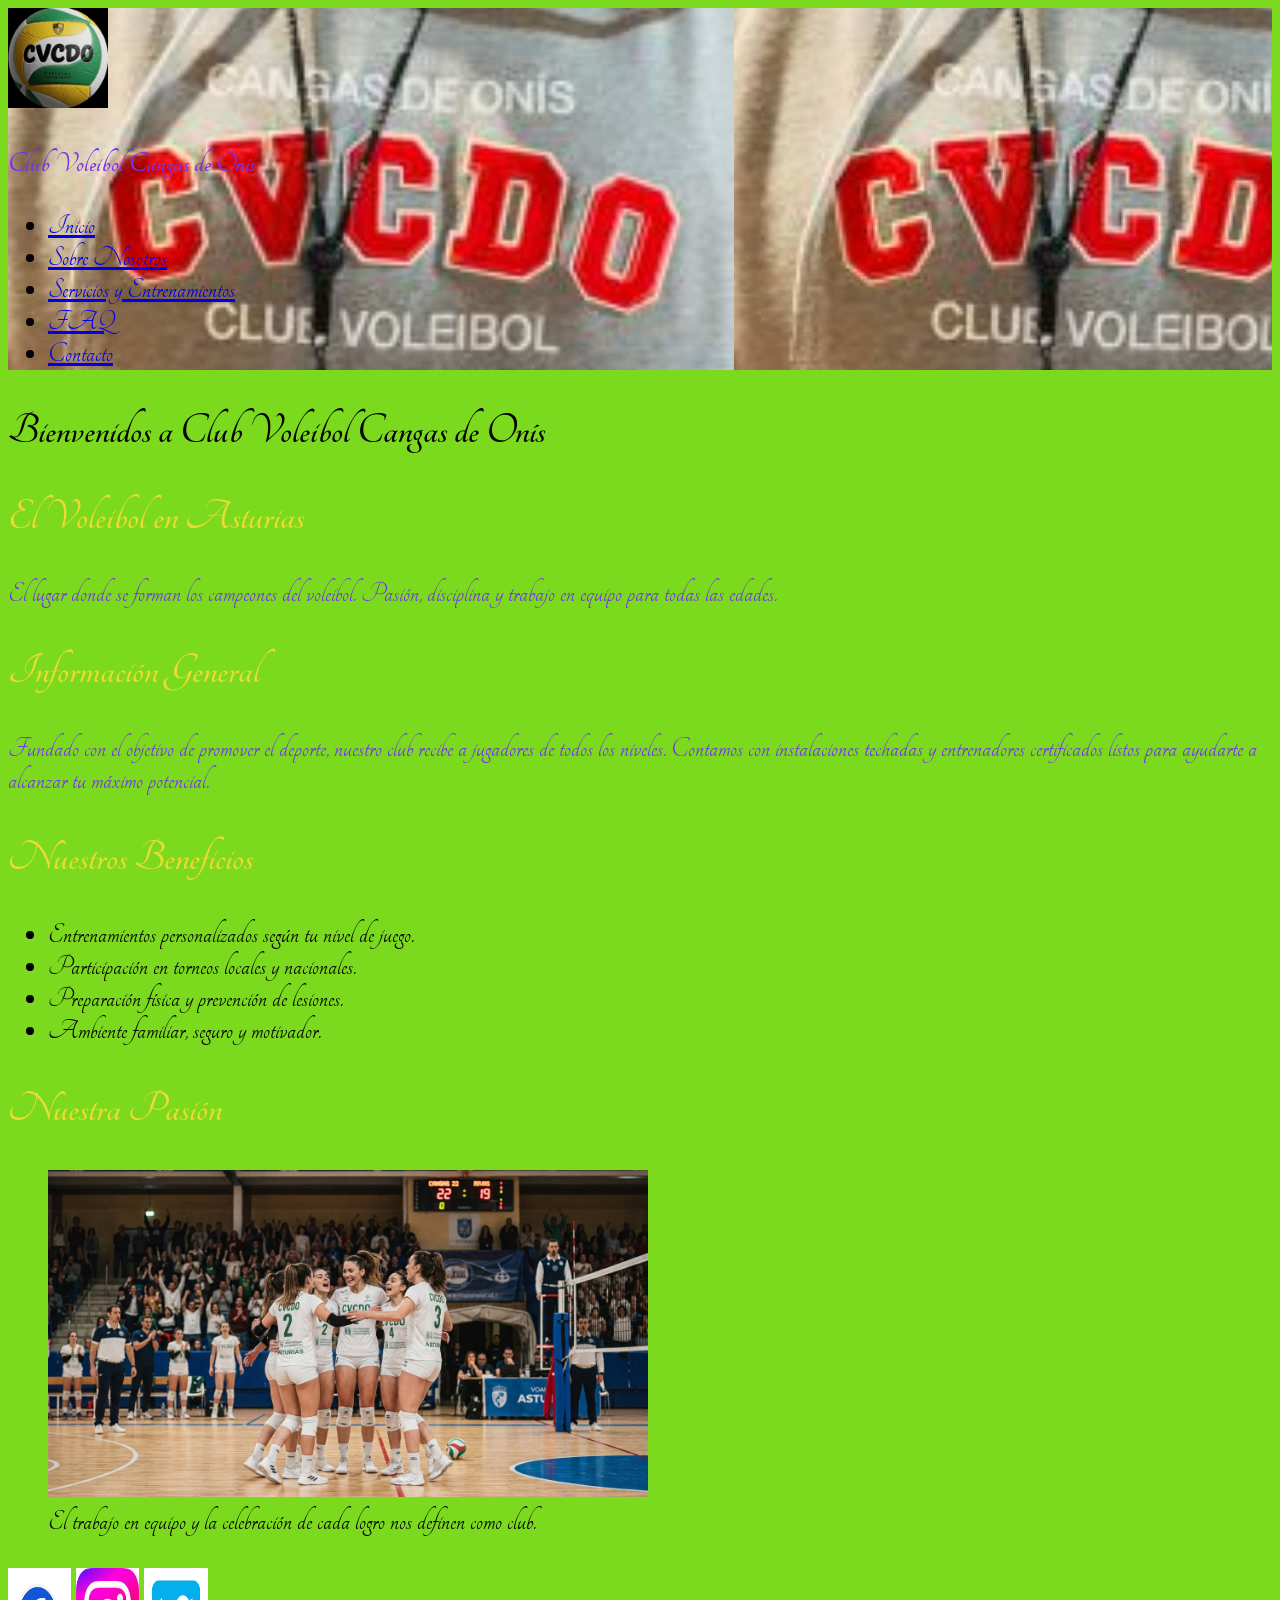
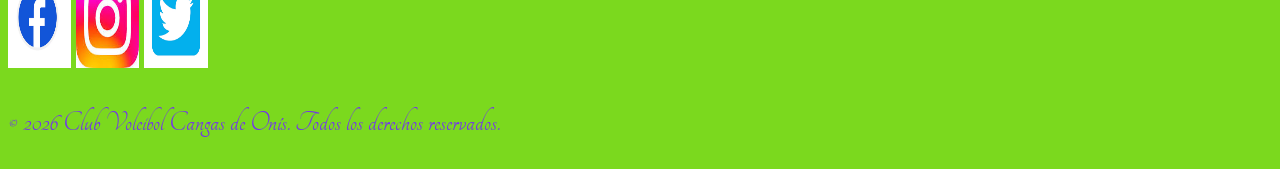
<file: index.html>
<!DOCTYPE html>
<html lang="es">
<head>
    <meta charset="UTF-8">
    <meta name="viewport" content="width=device-width, initial-scale=1.0">
    <title>Club Voleibol Cangas de Onís - Inicio</title>
    <link rel="stylesheet" href="./css/styles.css">
     <link rel="stylesheet"
          href="https://fonts.googleapis.com/css?family=Tangerine">
    
</head>
<body>
    <header class="header">
        <img src="./img/logo.jpg" alt="logo" width="100">
        <p><strong>Club Voleibol Cangas de Onís</strong></p>
        <nav>
            <ul>
                <li><a href="#">Inicio</a></li>
                <li><a href="./pages/sobre-nosotros.html">Sobre Nosotros</a></li>
                <li><a href="pages/servicios.html">Servicios y Entrenamientos</a></li>
                <li><a href="pages/faq.html">FAQ</a></li>
                <li><a href="pages/contacto.html">Contacto</a></li>
            </ul>
        </nav>
    </header>

    <main>
        <section>
            <h1>Bienvenidos a Club Voleibol Cangas de Onís</h1>
            <article>
                <h2>El Voleibol en Asturias</h2>
                <p>El lugar donde se forman los campeones del voleibol. Pasión, disciplina y trabajo en equipo para todas las edades.</p>
            </article>
        </section>

        <section>
            <h2>Información General</h2>
            <p>Fundado con el objetivo de promover el deporte, nuestro club recibe a jugadores de todos los niveles. Contamos con instalaciones techadas y entrenadores certificados listos para ayudarte a alcanzar tu máximo potencial.</p>
        </section>

        <section>
            <h2>Nuestros Beneficios</h2>
            <ul>
                <li>Entrenamientos personalizados según tu nivel de juego.</li>
                <li>Participación en torneos locales y nacionales.</li>
                <li>Preparación física y prevención de lesiones.</li>
                <li>Ambiente familiar, seguro y motivador.</li>
            </ul>
        </section>

        <section>
            <h2>Nuestra Pasión</h2>
            <figure>
                <img src="./img/festejo.jpg" alt="Jugadores de voleibol celebrando un punto en la cancha en equipo" width="600">
                <figcaption>El trabajo en equipo y la celebración de cada logro nos definen como club.</figcaption>
            </figure>
        </section>
    </main>

    <footer>
        <nav>
            <a href="https://facebook.com" target="_blank"> <img src="./img/fb.avif" alt="visitanos en facebook" width="5%" height="100"></a> 
            <a href="https://instagram.com" target="_blank"> <img src="./img/ig.jpg" alt="visitanos en instagram" width="5%" height="100"></a> 
            <a href="https://twitter.com" target="_blank"> <img src="./img/tw.avif" alt="visitanos en twitter" width="5%" height="100"></a>
        </nav>
        <p>&copy; 2026 Club Voleibol Cangas de Onís. Todos los derechos reservados.</p>
    </footer>

</body>
</html>
</file>
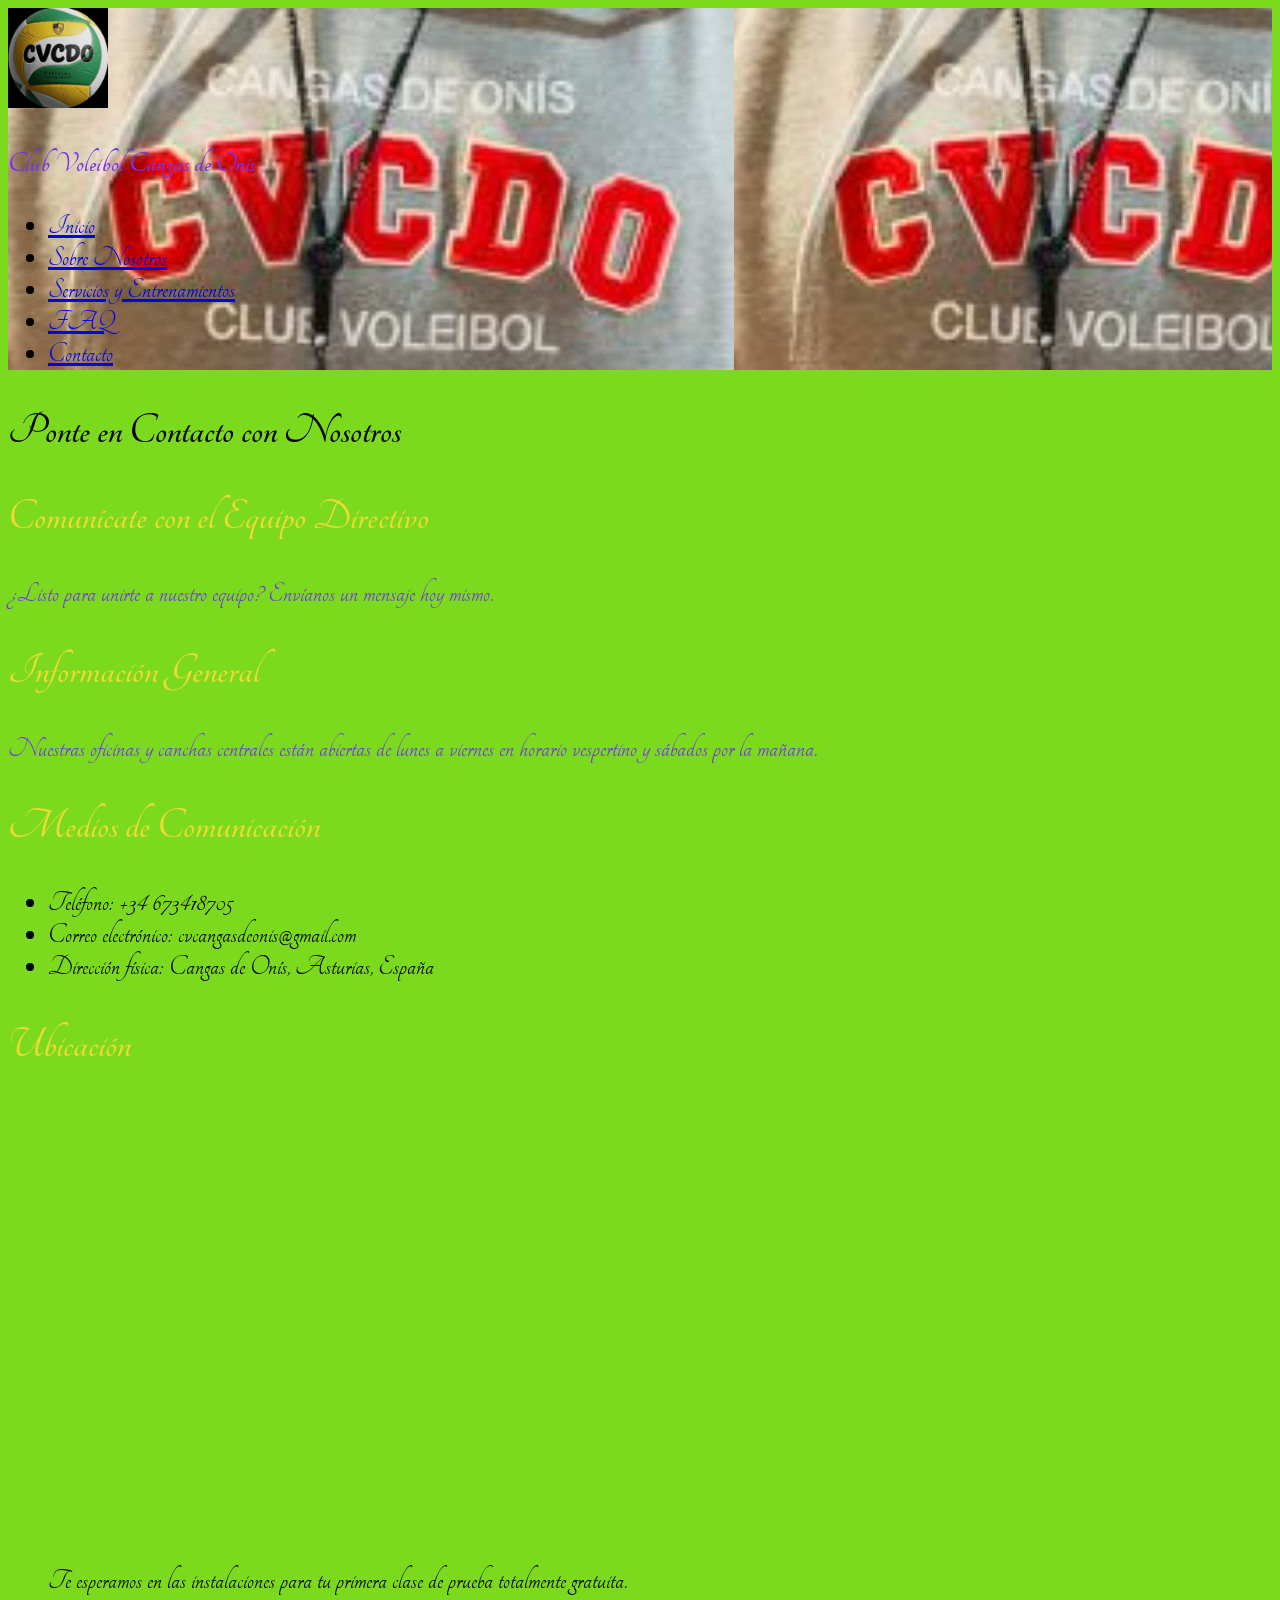
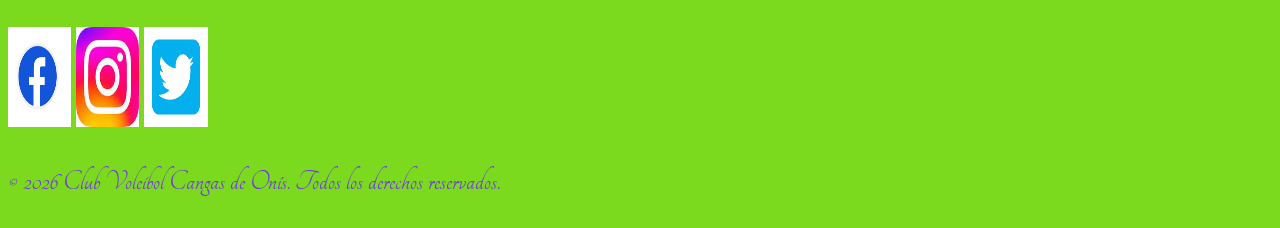
<file: pages/contacto.html>
<!DOCTYPE html>
<html lang="es">
<head>
    <meta charset="UTF-8">
    <meta name="viewport" content="width=device-width, initial-scale=1.0">
    <title>Contacto- Club Voleibol Cangas de Onis</title>
    <link rel="stylesheet" href="../css/styles.css">
    <link rel="stylesheet"
          href="https://fonts.googleapis.com/css?family=Tangerine">
</head>
<body>

    <header class="header">
        <img src="../img/logo.jpg" alt="logo" width="100">
        <p><strong>Club Voleibol Cangas de Onís</strong></p>
        <nav>
          <ul>
                <li><a href="../index.html">Inicio</a></li>
                <li><a href="./sobre-nosotros.html">Sobre Nosotros</a></li>
                <li><a href="./servicios.html">Servicios y Entrenamientos</a></li>
                <li><a href="./faq.html">FAQ</a></li>
                <li><a href="./contacto.html">Contacto</a></li>
          </ul>
        </nav>
    </header>

    <main>
        <section>
            <h1>Ponte en Contacto con Nosotros</h1>
            <article>
                <h2>Comunícate con el Equipo Directivo</h2>
                <p>¿Listo para unirte a nuestro equipo? Envíanos un mensaje hoy mismo.</p>
            </article>
        </section>

        <section>
            <h2>Información General</h2>
            <p>Nuestras oficinas y canchas centrales están abiertas de lunes a viernes en horario vespertino y sábados por la mañana.</p>
        </section>

        <section>
            <h2>Medios de Comunicación</h2>
            <ul>
                <li>Teléfono: +34 673418705</li>
                <li>Correo electrónico: cvcangasdeonis@gmail.com</li>
                <li>Dirección física: Cangas de Onís, Asturias, España</li>
            </ul>
        </section>

        <section>
            <h2>Ubicación</h2>
            <figure>
                <iframe src="https://www.google.com/maps/embed?pb=!1m18!1m12!1m3!1d11603.407888972122!2d-5.132783801735038!3d43.35920687807977!2m3!1f0!2f0!3f0!3m2!1i1024!2i768!4f13.1!3m3!1m2!1s0xd3621eda408eb99%3A0x22a328d5de637d7!2sPatronato%20Deportivo%20Municipal%20de%20Cangas%20de%20On%C3%ADs!5e0!3m2!1ses-419!2ses!4v1791845296351!5m2!1ses-419!2ses" width="600" height="450" style="border:0;" allowfullscreen="" loading="lazy" referrerpolicy="strict-origin-when-cross-origin"></iframe>
                <figcaption>Te esperamos en las instalaciones para tu primera clase de prueba totalmente gratuita.</figcaption>
            </figure>
        </section>
    </main>

    <footer>
        <nav>
            <a href="https://facebook.com" target="_blank"> <img src="../img/fb.avif" alt="visitanos en facebook" width="5%" height="100"></a> 
            <a href="https://instagram.com" target="_blank"> <img src="../img/ig.jpg" alt="visitanos en instagram" width="5%" height="100"></a> 
            <a href="https://twitter.com" target="_blank"> <img src="../img/tw.avif" alt="visitanos en twitter" width="5%" height="100"></a>
        </nav>
        <p>&copy; 2026 Club Voleibol Cangas de Onís. Todos los derechos reservados.</p>
    </footer>

</body>
</html>
</file>
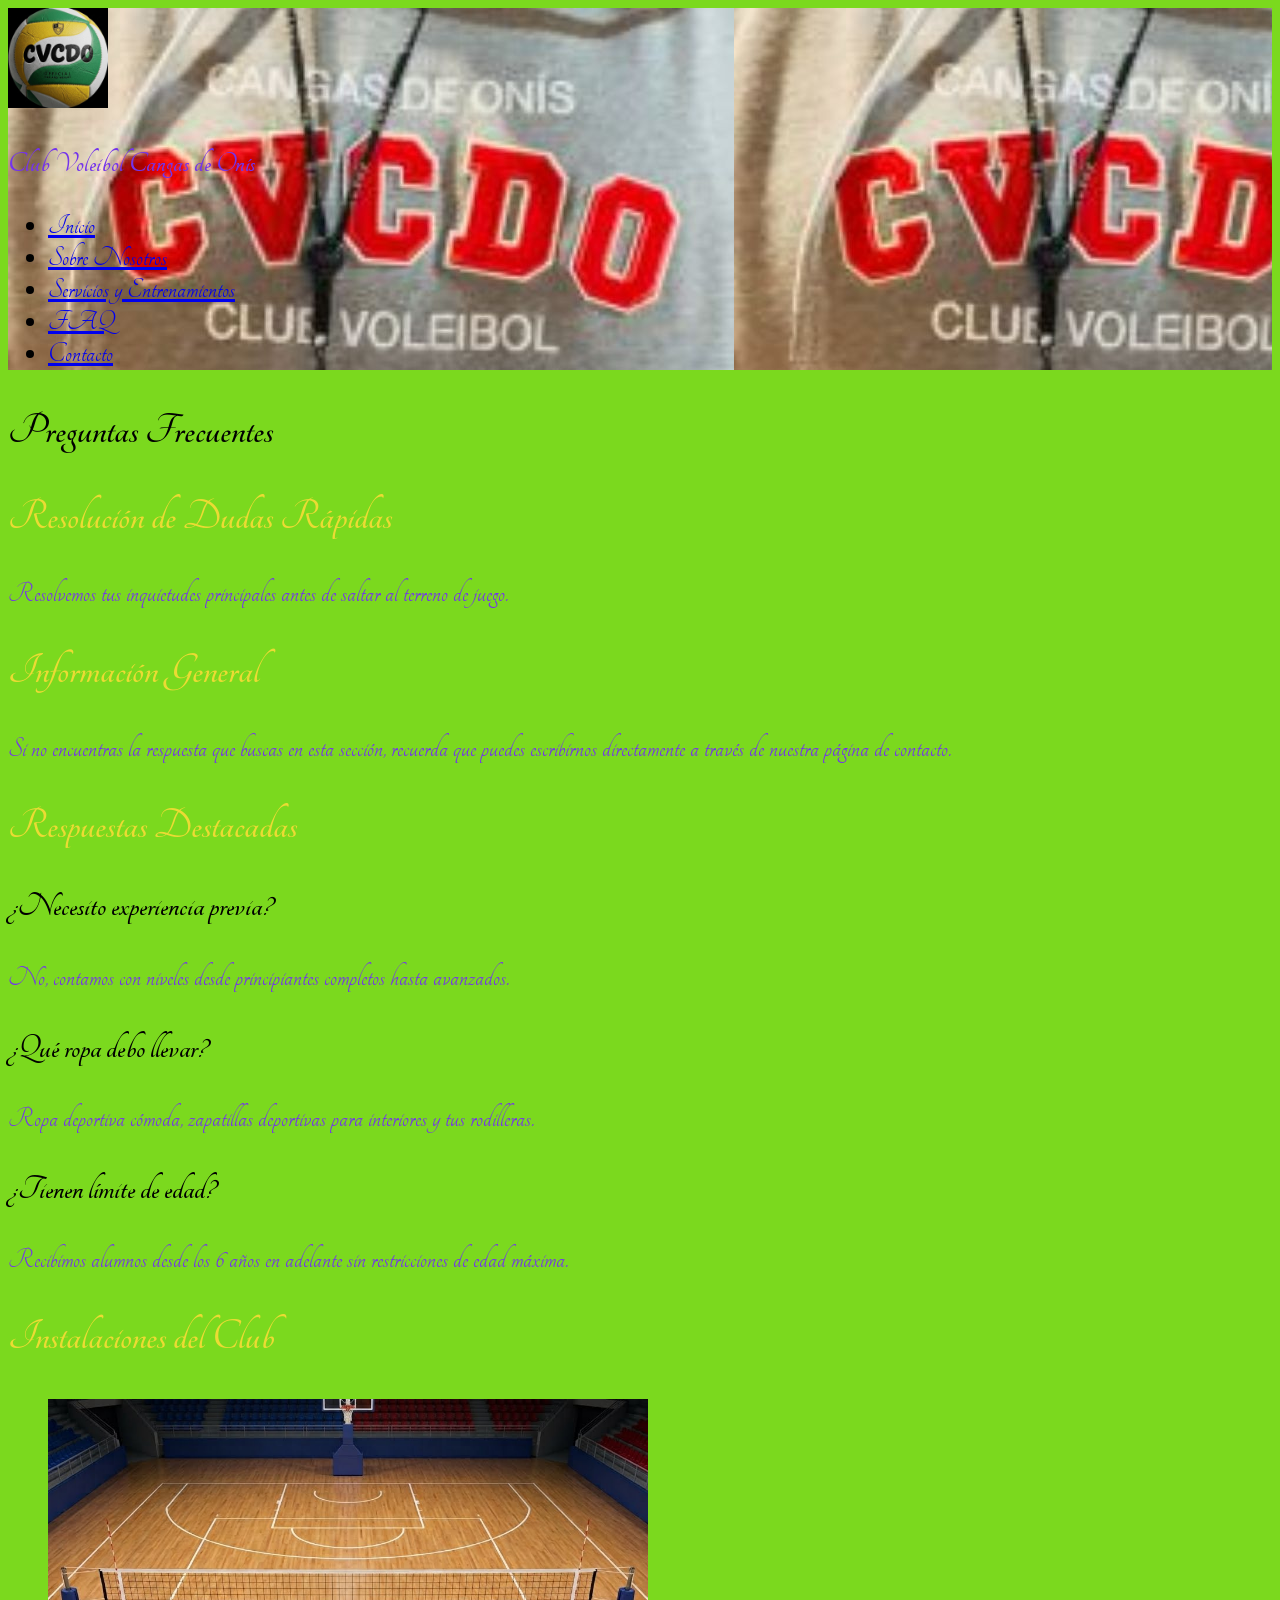
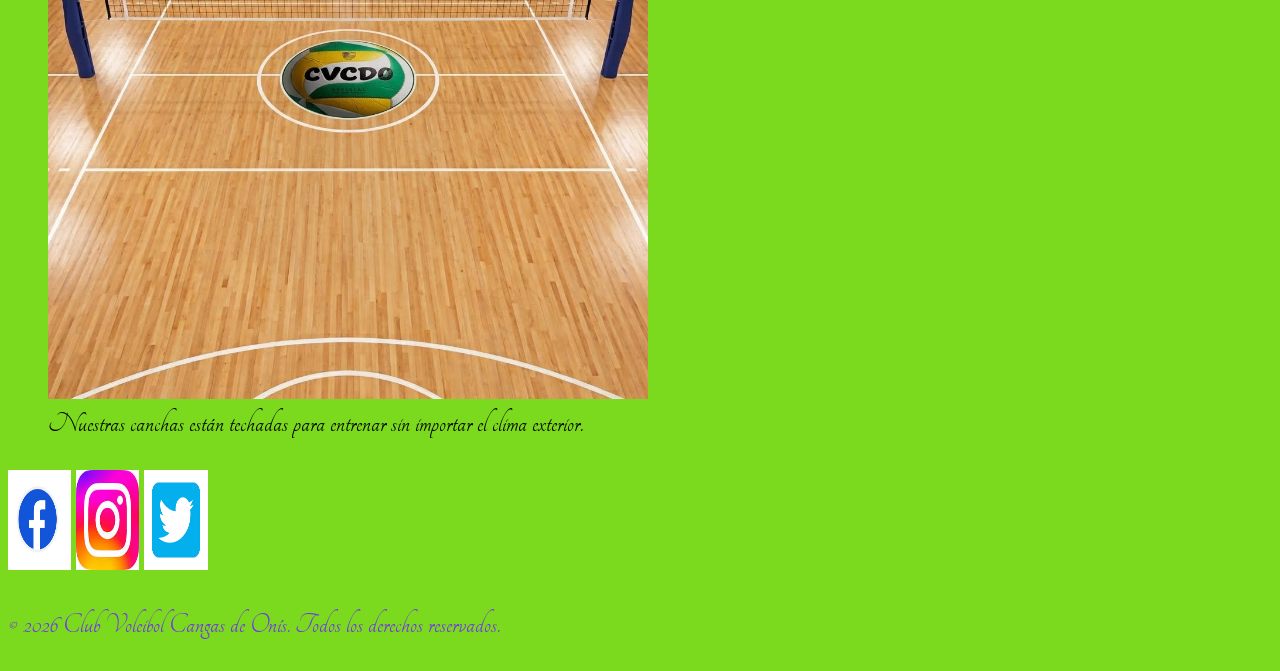
<file: pages/faq.html>
<!DOCTYPE html>
<html lang="es">
<head>
    <meta charset="UTF-8">
    <meta name="viewport" content="width=device-width, initial-scale=1.0">
    <title>FAQ - Club Voleibol Cangas de Onís</title>
    <link rel="stylesheet" href="../css/styles.css">
    <link rel="stylesheet"
          href="https://fonts.googleapis.com/css?family=Tangerine">
</head>
<body>

    <header class="header">
        <img src="../img/logo.jpg" alt="logo" width="100">
        <p><strong>Club Voleibol Cangas de Onís</strong></p>
        <nav>
            <ul>
                <li><a href="../index.html">Inicio</a></li>
                <li><a href="./sobre-nosotros.html">Sobre Nosotros</a></li>
                <li><a href="./servicios.html">Servicios y Entrenamientos</a></li>
                <li><a href="./faq.html">FAQ</a></li>
                <li><a href="./contacto.html">Contacto</a></li>
            </ul>
        </nav>
    </header>

    <main>
        <section>
            <h1>Preguntas Frecuentes</h1>
            <article>
                <h2>Resolución de Dudas Rápidas</h2>
                <p>Resolvemos tus inquietudes principales antes de saltar al terreno de juego.</p>
            </article>
        </section>

        <section>
            <h2>Información General</h2>
            <p>Si no encuentras la respuesta que buscas en esta sección, recuerda que puedes escribirnos directamente a través de nuestra página de contacto.</p>
        </section>

        <section>
            <h2>Respuestas Destacadas</h2>
            <article>
                <h3>¿Necesito experiencia previa?</h3>
                <p>No, contamos con niveles desde principiantes completos hasta avanzados.</p>
            </article>
            <article>
                <h3>¿Qué ropa debo llevar?</h3>
                <p>Ropa deportiva cómoda, zapatillas deportivas para interiores y tus rodilleras.</p>
            </article>
            <article>
                <h3>¿Tienen límite de edad?</h3>
                <p>Recibimos alumnos desde los 6 años en adelante sin restricciones de edad máxima.</p>
            </article>
        </section>

        <section>
            <h2>Instalaciones del Club</h2>
            <figure>
                <img src="../img/pista.jpg" alt="Cancha de voleibol interior vacía lista para jugar" width="600">
                <figcaption>Nuestras canchas están techadas para entrenar sin importar el clima exterior.</figcaption>
            </figure>
        </section>
    </main>

    <footer>
        <nav>
            <a href="https://facebook.com" target="_blank"> <img src="../img/fb.avif" alt="visitanos en facebook" width="5%" height="100"></a> 
            <a href="https://instagram.com" target="_blank"> <img src="../img/ig.jpg" alt="visitanos en instagram" width="5%" height="100"></a> 
            <a href="https://twitter.com" target="_blank"> <img src="../img/tw.avif" alt="visitanos en twitter" width="5%" height="100"></a>
        </nav>
        <p>&copy; 2026 Club Voleibol Cangas de Onís. Todos los derechos reservados.</p>
    </footer>

</body>
</html>
</file>
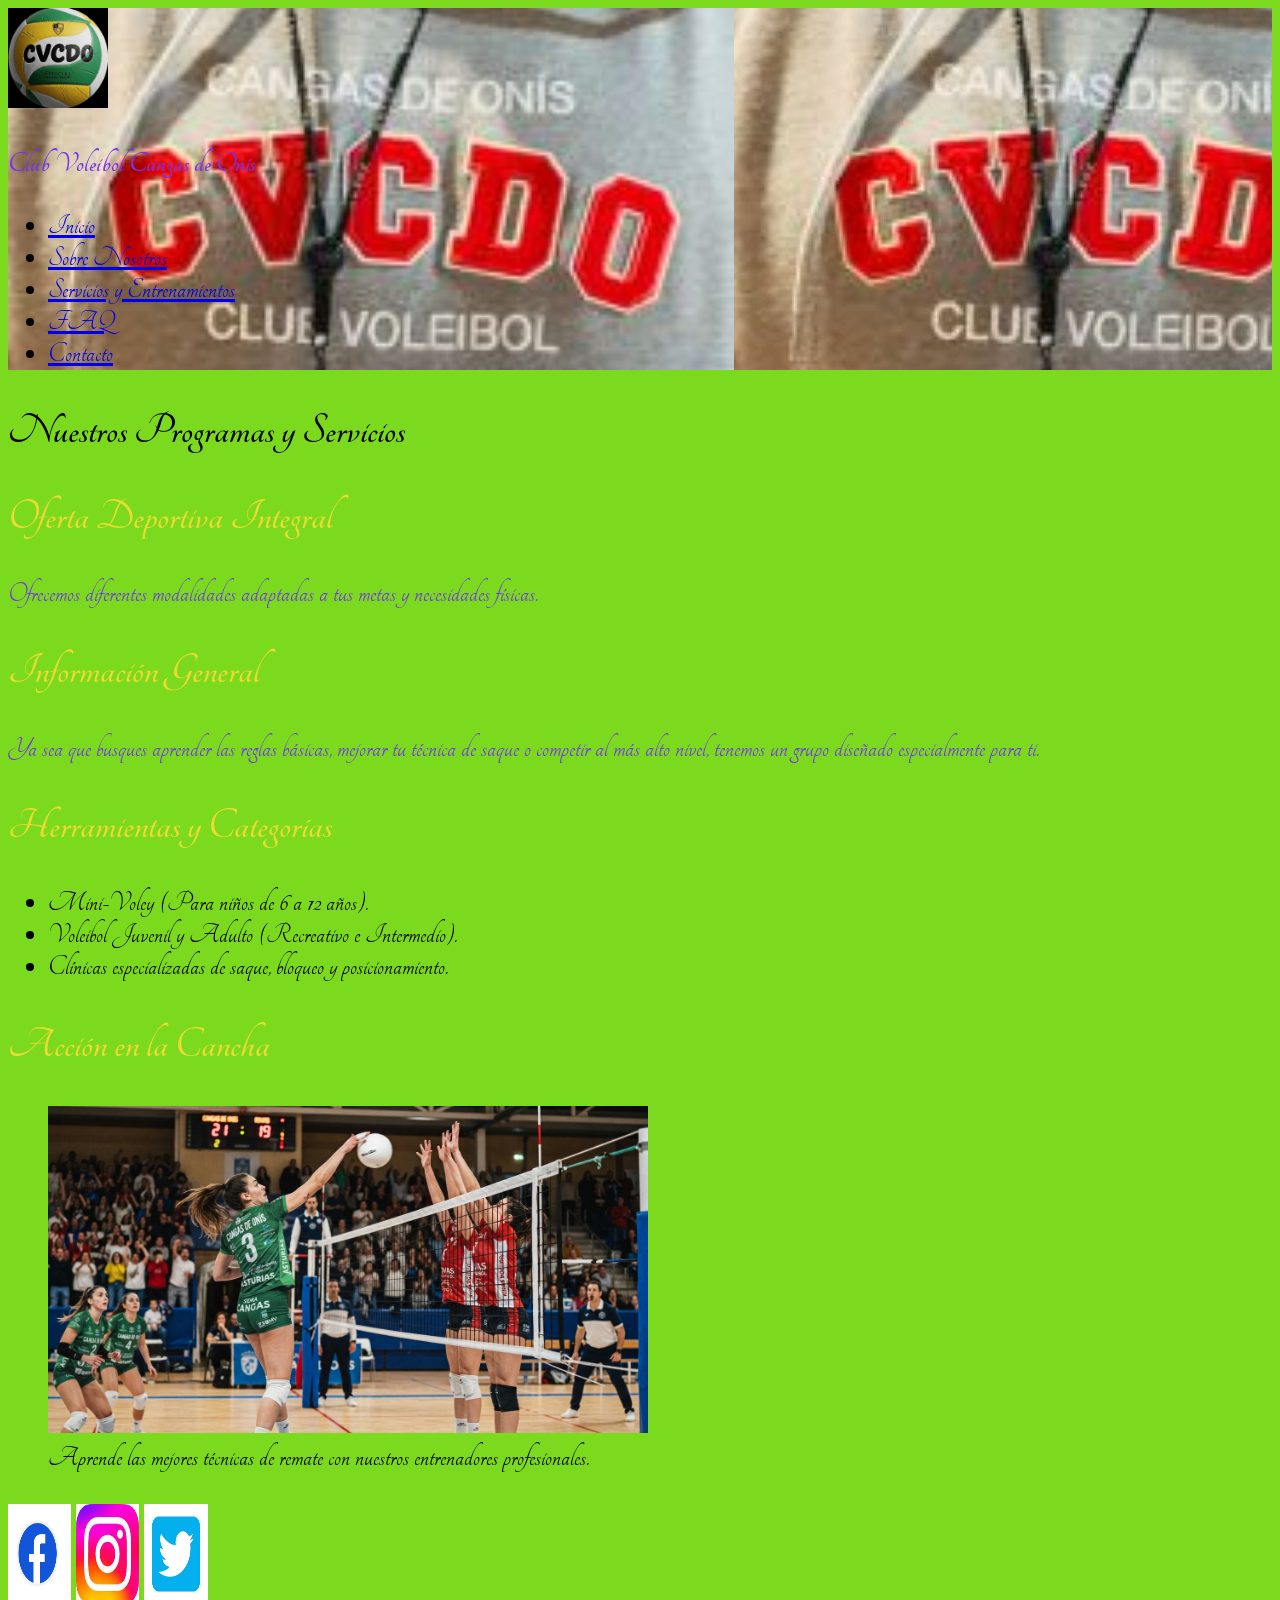
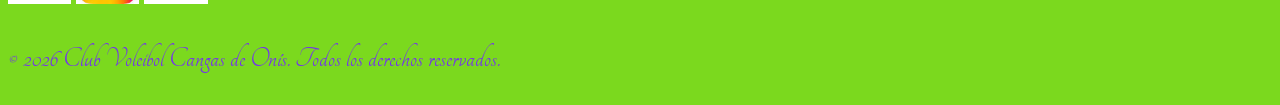
<file: pages/servicios.html>
<!DOCTYPE html>
<html lang="es">
<head>
    <meta charset="UTF-8">
    <meta name="viewport" content="width=device-width, initial-scale=1.0">
    <title>Servicios - Club Voleibol Cangas de Onís</title>
    <link rel="stylesheet" href="../css/styles.css">
    <link rel="stylesheet"
          href="https://fonts.googleapis.com/css?family=Tangerine">
</head>
<body>

   <header class="header">
     <img src="../img/logo.jpg" alt="logo" width="100">
        <p><strong>Club Voleibol Cangas de Onís</strong></p>
        <nav>
            <ul>
                <li><a href="../index.html">Inicio</a></li>
                <li><a href="./sobre-nosotros.html">Sobre Nosotros</a></li>
                <li><a href="./servicios.html">Servicios y Entrenamientos</a></li>
                <li><a href="./faq.html">FAQ</a></li>
                <li><a href="./contacto.html">Contacto</a></li>
            </ul>
        </nav>
    </header>

    <main>
        <section>
            <h1>Nuestros Programas y Servicios</h1>
            <article>
                <h2>Oferta Deportiva Integral</h2>
                <p>Ofrecemos diferentes modalidades adaptadas a tus metas y necesidades físicas.</p>
            </article>
        </section>

        <section>
            <h2>Información General</h2>
            <p>Ya sea que busques aprender las reglas básicas, mejorar tu técnica de saque o competir al más alto nivel, tenemos un grupo diseñado especialmente para ti.</p>
        </section>

        <section>
            <h2>Herramientas y Categorías</h2>
            <ul>
                <li>Mini-Voley (Para niños de 6 a 12 años).</li>
                <li>Voleibol Juvenil y Adulto (Recreativo e Intermedio).</li>
                <li>Clínicas especializadas de saque, bloqueo y posicionamiento.</li>
            </ul>
        </section>

        <section>
            <h2>Acción en la Cancha</h2>
            <figure>
                <img src="../img/ataque-cangas.jpg" alt="Jugador rematando un balón de voleibol sobre la red" width="600">
                <figcaption>Aprende las mejores técnicas de remate con nuestros entrenadores profesionales.</figcaption>
            </figure>
        </section>
    </main>

    <footer>
        <nav>
            <a href="https://facebook.com" target="_blank"> <img src="../img/fb.avif" alt="visitanos en facebook" width="5%" height="100"></a> 
            <a href="https://instagram.com" target="_blank"> <img src="../img/ig.jpg" alt="visitanos en instagram" width="5%" height="100"></a> 
            <a href="https://twitter.com" target="_blank"> <img src="../img/tw.avif" alt="visitanos en twitter" width="5%" height="100"></a>
        </nav>
        <p>&copy; 2026 Club Voleibol Cangas de Onís. Todos los derechos reservados.</p>
    </footer>

</body>
</html>
</file>
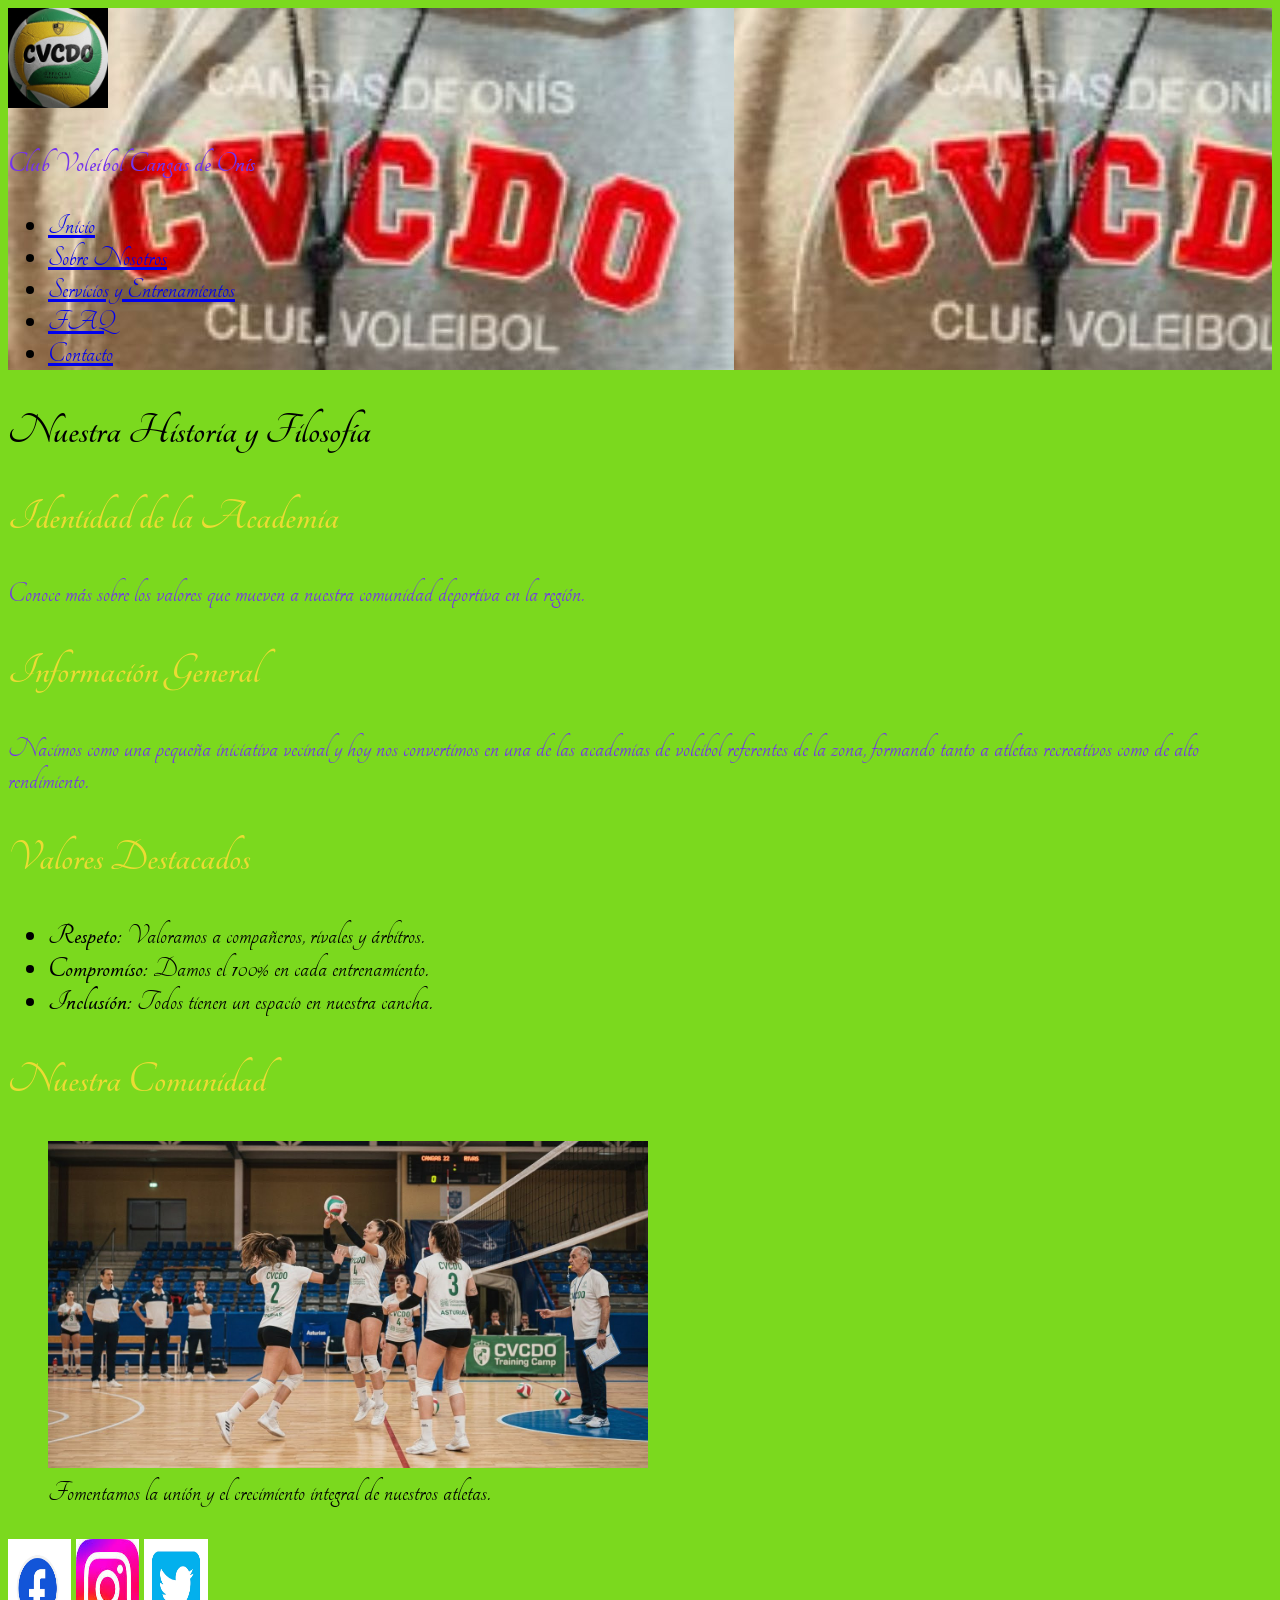
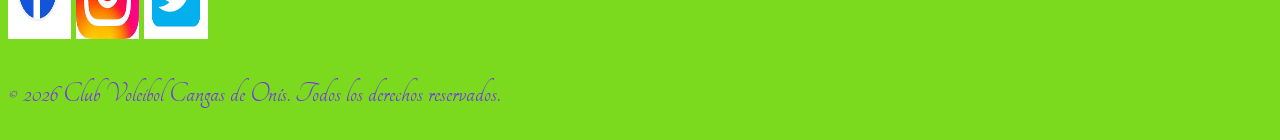
<file: pages/sobre-nosotros.html>
<!DOCTYPE html>
<html lang="es">
<head>
    <meta charset="UTF-8">
    <meta name="viewport" content="width=device-width, initial-scale=1.0">
    <title>Sobre Nosotros - Club Voleibol Cangas de Onís</title>
    <link rel="stylesheet" href="../css/styles.css">
    <link rel="stylesheet"
          href="https://fonts.googleapis.com/css?family=Tangerine">
</head>
<body>

    <header class="header">
        <img src="../img/logo.jpg" alt="logo" width="100">
        <p><strong>Club Voleibol Cangas de Onís</strong></p>
        <nav>
            <ul>
                <li><a href="../index.html">Inicio</a></li>
                <li><a href="./sobre-nosotros.html">Sobre Nosotros</a></li>
                <li><a href="./servicios.html">Servicios y Entrenamientos</a></li>
                <li><a href="./faq.html">FAQ</a></li>
                <li><a href="./contacto.html">Contacto</a></li>
            </ul>
        </nav>
    </header>

    <main>
        <section>
            <h1>Nuestra Historia y Filosofía</h1>
            <article>
                <h2>Identidad de la Academia</h2>
                <p>Conoce más sobre los valores que mueven a nuestra comunidad deportiva en la región.</p>
            </article>
        </section>

        <section>
            <h2>Información General</h2>
            <p>Nacimos como una pequeña iniciativa vecinal y hoy nos convertimos en una de las academias de voleibol referentes de la zona, formando tanto a atletas recreativos como de alto rendimiento.</p>
        </section>

        <section>
            <h2>Valores Destacados</h2>
            <ul>
                <li><strong>Respeto:</strong> Valoramos a compañeros, rivales y árbitros.</li>
                <li><strong>Compromiso:</strong> Damos el 100% en cada entrenamiento.</li>
                <li><strong>Inclusión:</strong> Todos tienen un espacio en nuestra cancha.</li>
            </ul>
        </section>

        <section>
            <h2>Nuestra Comunidad</h2>
            <figure>
                <img src="../img/entreno.jpg" alt="Entrenamiento de voleibol en equipo dinámico" width="600">
                <figcaption>Fomentamos la unión y el crecimiento integral de nuestros atletas.</figcaption>
            </figure>
        </section>
    </main>

    <footer>
        <nav>
            <a href="https://facebook.com" target="_blank"> <img src="../img/fb.avif" alt="visitanos en facebook" width="5%" height="100"></a> 
            <a href="https://instagram.com" target="_blank"> <img src="../img/ig.jpg" alt="visitanos en instagram" width="5%" height="100"></a> 
            <a href="https://twitter.com" target="_blank"> <img src="../img/tw.avif" alt="visitanos en twitter" width="5%" height="100"></a>
        </nav>
        <p>&copy; 2026 Club Voleibol Cangas de Onís. Todos los derechos reservados.</p>
    </footer>

</body>
</html>
</file>
<file: css/styles.css>
body {background-color: #7BD91E;}
/* body {color fondo}*/

p {color: #7434eb ;}
/*texto de parrafo (pequeño)*/

h2{color:#ebdb34;}
/*texto grande*/

/*fuente*/
body {
        font-family: 'Tangerine', serif;
        font-size: 30px; }

 /*banner*/    
.header {background-image: url(../img/fondo.jpg);}
</file>
